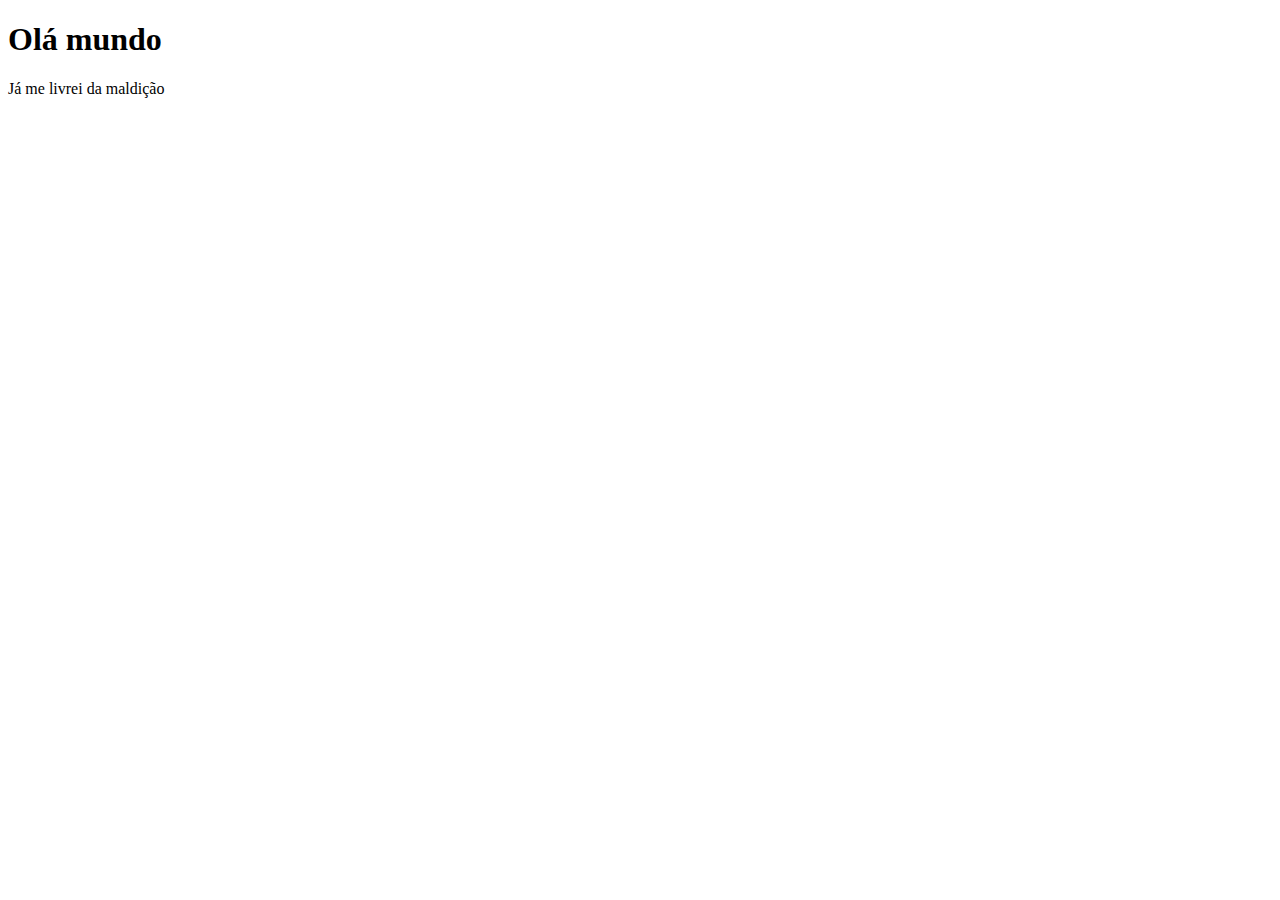
<file: ex001/index.html>
<!DOCTYPE html>
<html lang="pt-br">
<head>
    <meta charset="UTF-8">
    <meta name="viewport" content="width=device-width, initial-scale=1.0">
    <title>Document</title>
</head>
<body>
    <h1>Olá mundo</h1>
    <p>Já me livrei da maldição</p>
    <script>
        alert('Minha primeira mensagem')
        window.confirm('Está gostando de JS')
        window.prompt('Qual é seu nome?')
    </script>
 <script>
    var n1 = Number(window.prompt('Digite algum numero'))
    var n2 = Number(window.prompt('Digite algum numero'))
    var s = n1 + n2 
    window.alert('A soma dos valores é' + (s))
 </script>
</body>
</html>
</file>
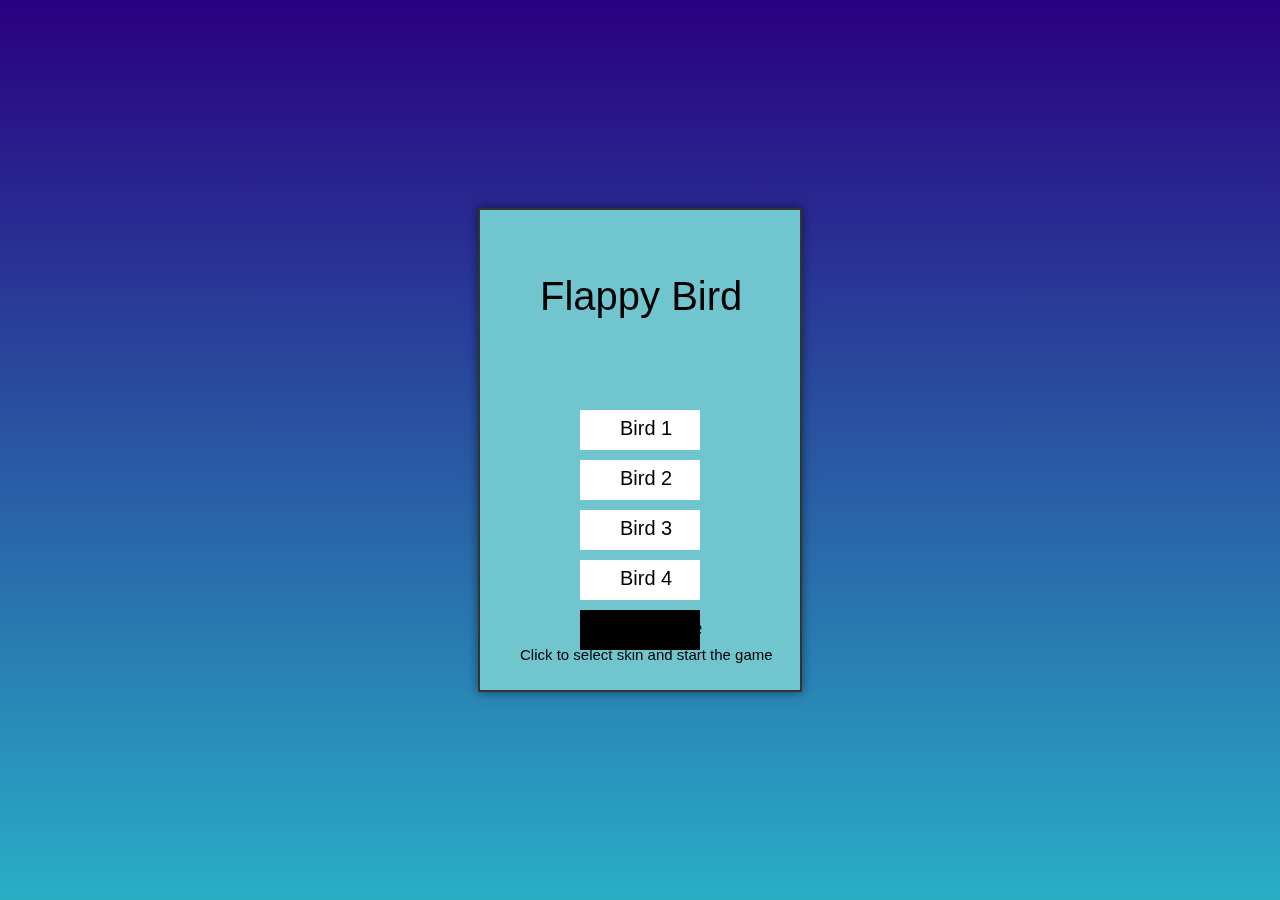
<file: ex002/index.html>
<!DOCTYPE html>
<html lang="en">
<head>
    <meta charset="UTF-8">
    <meta name="viewport" content="width=device-width, initial-scale=1.0">
    <title>Flappy Bird Replica</title>
    <link rel="stylesheet" href="style.css">
</head>
<body>
    <div id="game-container">
        <canvas id="gameCanvas"></canvas>
    </div>
        




    <script src="script.js"></script>
</body> 
</html>
</file>
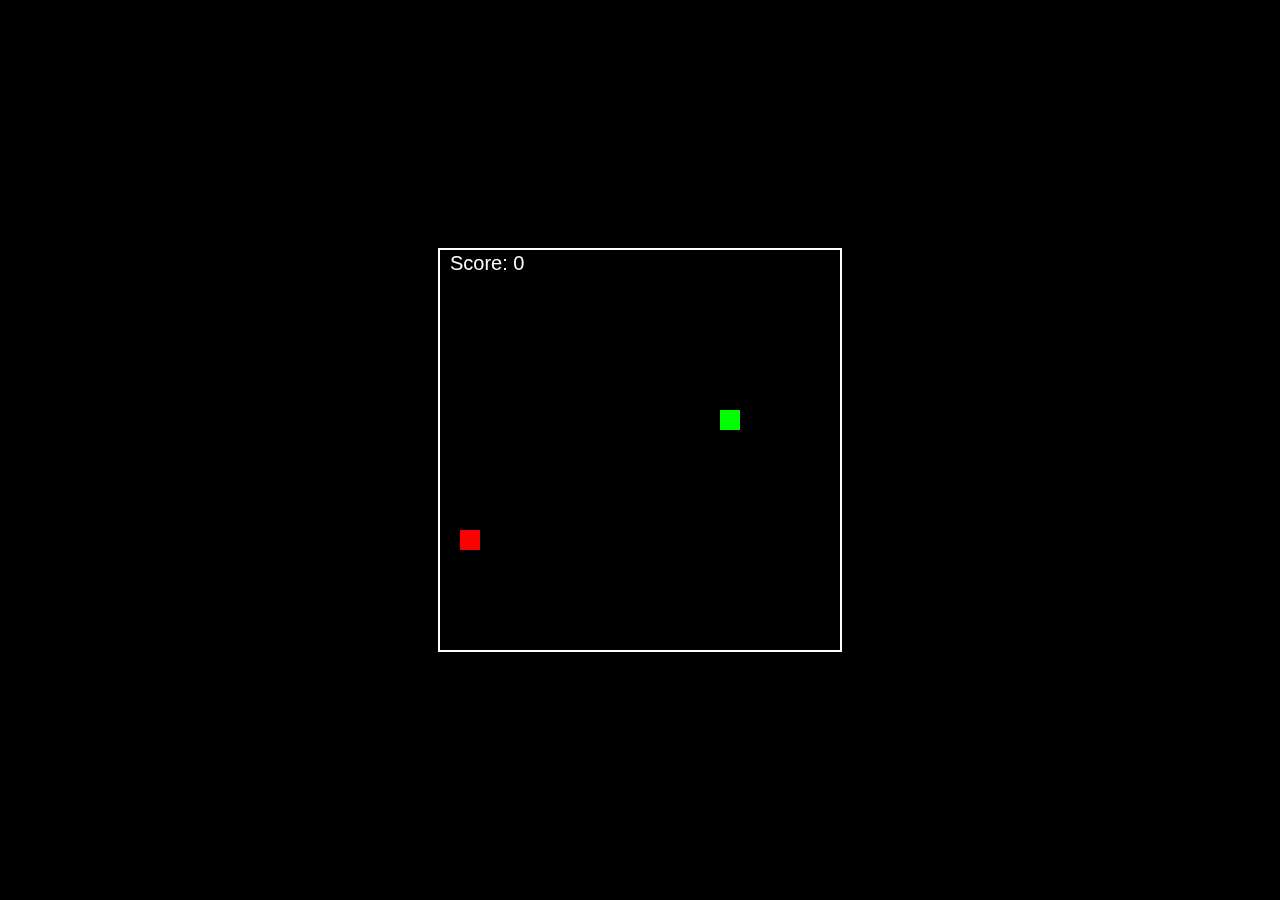
<file: ex001/index2.html>
<!DOCTYPE html>
<html lang="pt-br">
<head>
  <meta charset="UTF-8">
  <meta name="viewport" content="width=device-width, initial-scale=1.0">
  <title>Jogo da Cobrinha</title>
  <style>
    body {
      display: flex;
      justify-content: center;
      align-items: center;
      height: 100vh;
      margin: 0;
      background-color: #000;
      color: #fff;
      font-family: Arial, sans-serif;
    }
    canvas {
      border: 2px solid #fff;
    }
  </style>
</head>
<body>

<canvas id="gameCanvas" width="400" height="400"></canvas>

<script>
  const canvas = document.getElementById("gameCanvas");
  const ctx = canvas.getContext("2d");

  const gridSize = 20;
  const canvasSize = 400;
  const totalRows = canvasSize / gridSize;

  let snake = [{ x: 8 * gridSize, y: 8 * gridSize }];
  let food = generateFood();
  let dx = gridSize; // Direção inicial (direita)
  let dy = 0;
  let score = 0;
  let gameOver = false;

  function drawSnake() {
    ctx.fillStyle = "#00FF00";
    snake.forEach(segment => {
      ctx.fillRect(segment.x, segment.y, gridSize, gridSize);
    });
  }

  function moveSnake() {
    const head = { x: snake[0].x + dx, y: snake[0].y + dy };
    snake.unshift(head);

    if (head.x === food.x && head.y === food.y) {
      score += 10;
      food = generateFood();
    } else {
      snake.pop();
    }
  }

  function drawFood() {
    ctx.fillStyle = "#FF0000";
    ctx.fillRect(food.x, food.y, gridSize, gridSize);
  }

  function generateFood() {
    let foodX = Math.floor(Math.random() * totalRows) * gridSize;
    let foodY = Math.floor(Math.random() * totalRows) * gridSize;
    
    // Evitar que o alimento apareça na cabeça ou no corpo da cobra
    while (snake.some(segment => segment.x === foodX && segment.y === foodY)) {
      foodX = Math.floor(Math.random() * totalRows) * gridSize;
      foodY = Math.floor(Math.random() * totalRows) * gridSize;
    }

    return { x: foodX, y: foodY };
  }

  function checkCollision() {
    const head = snake[0];

    // Colisão com as bordas
    if (head.x < 0 || head.x >= canvasSize || head.y < 0 || head.y >= canvasSize) {
      gameOver = true;
    }

    // Colisão com o corpo da cobra
    for (let i = 1; i < snake.length; i++) {
      if (snake[i].x === head.x && snake[i].y === head.y) {
        gameOver = true;
      }
    }
  }

  function drawScore() {
    ctx.fillStyle = "#FFF";
    ctx.font = "20px Arial";
    ctx.fillText(`Score: ${score}`, 10, 20);
  }

  function gameLoop() {
    if (gameOver) {
      ctx.clearRect(0, 0, canvasSize, canvasSize);
      ctx.fillStyle = "#FFF";
      ctx.font = "30px Arial";
      ctx.fillText("Game Over", canvasSize / 4, canvasSize / 2);
      ctx.font = "20px Arial";
      ctx.fillText(`Final Score: ${score}`, canvasSize / 3.5, canvasSize / 1.8);
      return;
    }

    ctx.clearRect(0, 0, canvasSize, canvasSize);

    moveSnake();
    checkCollision();
    drawSnake();
    drawFood();
    drawScore();
  }

  function changeDirection(event) {
    if (event.key === "ArrowUp" && dy === 0) {
      dx = 0;
      dy = -gridSize;
    }
    if (event.key === "ArrowDown" && dy === 0) {
      dx = 0;
      dy = gridSize;
    }
    if (event.key === "ArrowLeft" && dx === 0) {
      dx = -gridSize;
      dy = 0;
    }
    if (event.key === "ArrowRight" && dx === 0) {
      dx = gridSize;
      dy = 0;
    }
  }

  document.addEventListener("keydown", changeDirection);

  setInterval(gameLoop, 100);

</script>

</body>
</html>
</file>
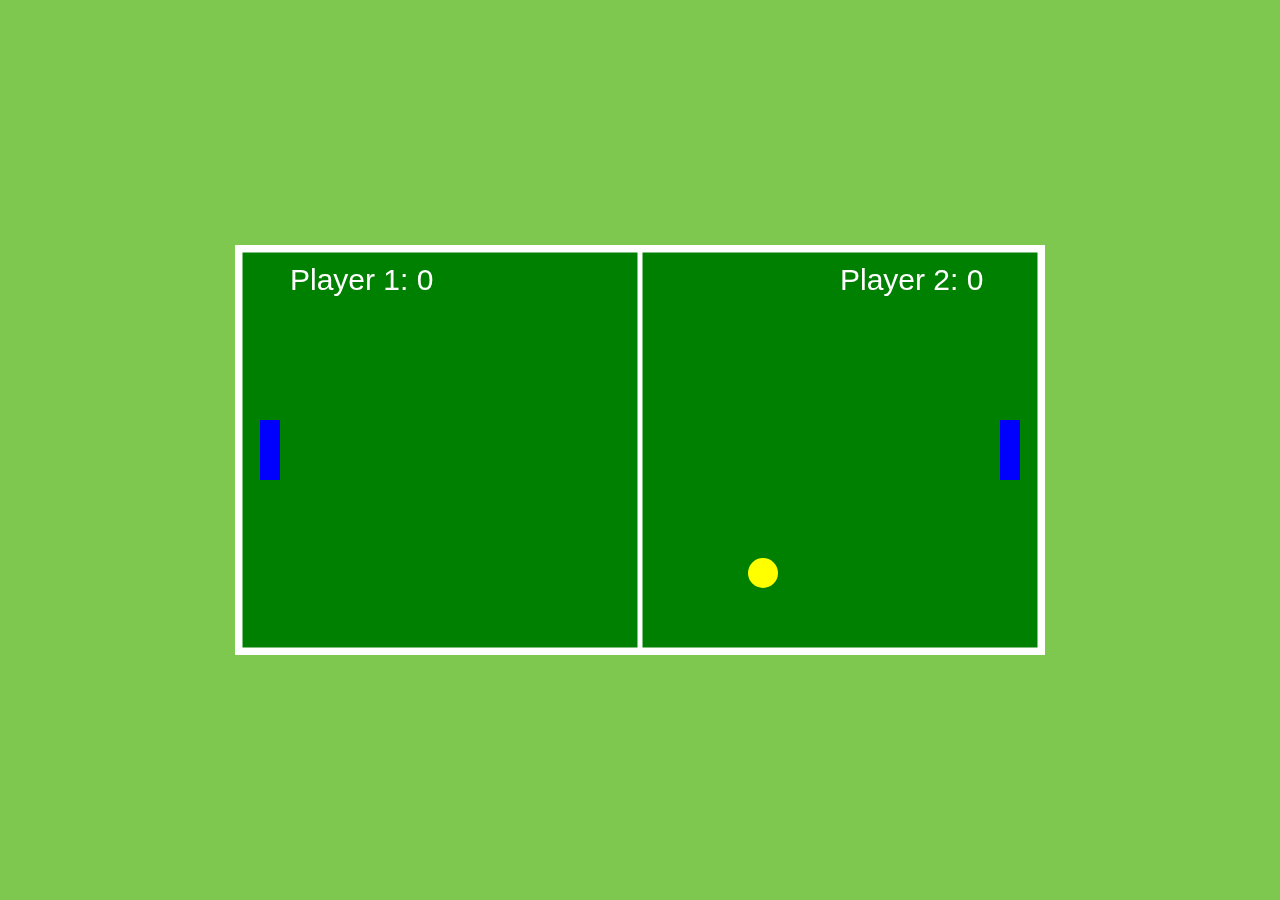
<file: ex001/index3.html>
<!DOCTYPE html>
<html lang="pt-br">
<head>
  <meta charset="UTF-8">
  <meta name="viewport" content="width=device-width, initial-scale=1.0">
  <title>Jogo de Futebol</title>
  <style>
    body {
      background-color: #7ec850;
      margin: 0;
      display: flex;
      justify-content: center;
      align-items: center;
      height: 100vh;
    }
    canvas {
      border: 5px solid #fff;
      background-color: #009900;
    }
  </style>
</head>
<body>

<canvas id="gameCanvas" width="800" height="400"></canvas>

<script>
  const canvas = document.getElementById("gameCanvas");
  const ctx = canvas.getContext("2d");

  const fieldWidth = 800;
  const fieldHeight = 400;
  const playerWidth = 20;
  const playerHeight = 60;
  const ballSize = 15;
  const speed = 5;

  let player1 = { x: 20, y: fieldHeight / 2 - playerHeight / 2, dy: 0 };
  let player2 = { x: fieldWidth - 40, y: fieldHeight / 2 - playerHeight / 2, dy: 0 };
  let ball = { x: fieldWidth / 2, y: fieldHeight / 2, dx: 3, dy: 3 };

  let score1 = 0;
  let score2 = 0;
  let gameOver = false;

  // Função para desenhar o campo
  function drawField() {
    ctx.clearRect(0, 0, fieldWidth, fieldHeight);
    ctx.fillStyle = "#008000";
    ctx.fillRect(0, 0, fieldWidth, fieldHeight);
    ctx.strokeStyle = "#fff";
    ctx.lineWidth = 5;
    ctx.strokeRect(0, 0, fieldWidth, fieldHeight);
    ctx.beginPath();
    ctx.moveTo(fieldWidth / 2, 0);
    ctx.lineTo(fieldWidth / 2, fieldHeight);
    ctx.stroke();
    ctx.closePath();
  }

  // Função para desenhar os jogadores
  function drawPlayer(player) {
    ctx.fillStyle = "#00F";
    ctx.fillRect(player.x, player.y, playerWidth, playerHeight);
  }

  // Função para desenhar a bola
  function drawBall() {
    ctx.fillStyle = "#FF0";
    ctx.beginPath();
    ctx.arc(ball.x, ball.y, ballSize, 0, Math.PI * 2);
    ctx.fill();
    ctx.closePath();
  }

  // Função para desenhar o placar
  function drawScore() {
    ctx.fillStyle = "#fff";
    ctx.font = "30px Arial";
    ctx.fillText(`Player 1: ${score1}`, 50, 40);
    ctx.fillText(`Player 2: ${score2}`, fieldWidth - 200, 40);
  }

  // Função para controlar o movimento dos jogadores
  function movePlayer(player) {
    if (player.dy < 0 && player.y > 0) {
      player.y += player.dy;
    } else if (player.dy > 0 && player.y < fieldHeight - playerHeight) {
      player.y += player.dy;
    }
  }

  // Função para mover a bola
  function moveBall() {
    ball.x += ball.dx;
    ball.y += ball.dy;

    // Colisão com as bordas
    if (ball.y - ballSize < 0 || ball.y + ballSize > fieldHeight) {
      ball.dy = -ball.dy;
    }

    // Colisão com os jogadores
    if (ball.x - ballSize < player1.x + playerWidth && ball.y > player1.y && ball.y < player1.y + playerHeight) {
      ball.dx = -ball.dx;
      ball.x = player1.x + playerWidth + ballSize; // evitar "enganche"
    }

    if (ball.x + ballSize > player2.x && ball.y > player2.y && ball.y < player2.y + playerHeight) {
      ball.dx = -ball.dx;
      ball.x = player2.x - ballSize; // evitar "enganche"
    }

    // Gols
    if (ball.x - ballSize < 0) {
      score2++;
      resetBall();
    }

    if (ball.x + ballSize > fieldWidth) {
      score1++;
      resetBall();
    }
  }

  // Função para resetar a bola no centro
  function resetBall() {
    ball.x = fieldWidth / 2;
    ball.y = fieldHeight / 2;
    ball.dx = -ball.dx; // Inverte a direção
  }

  // Função para controlar o movimento dos jogadores com as teclas
  function controlMovement(event) {
    if (event.key === "ArrowUp") {
      player2.dy = -speed;
    } else if (event.key === "ArrowDown") {
      player2.dy = speed;
    } else if (event.key === "w") {
      player1.dy = -speed;
    } else if (event.key === "s") {
      player1.dy = speed;
    }
  }

  function stopMovement(event) {
    if (event.key === "ArrowUp" || event.key === "ArrowDown") {
      player2.dy = 0;
    } else if (event.key === "w" || event.key === "s") {
      player1.dy = 0;
    }
  }

  // Função para o loop do jogo
  function gameLoop() {
    if (gameOver) {
      ctx.clearRect(0, 0, fieldWidth, fieldHeight);
      ctx.fillStyle = "#fff";
      ctx.font = "40px Arial";
      ctx.fillText("Game Over", fieldWidth / 3, fieldHeight / 2);
      return;
    }

    drawField();
    drawPlayer(player1);
    drawPlayer(player2);
    drawBall();
    movePlayer(player1);
    movePlayer(player2);
    moveBall();
    drawScore();
  }

  // Controle de movimento
  document.addEventListener("keydown", controlMovement);
  document.addEventListener("keyup", stopMovement);

  // Loop do jogo
  setInterval(gameLoop, 1000 / 60);

</script>

</body>
</html>
</file>
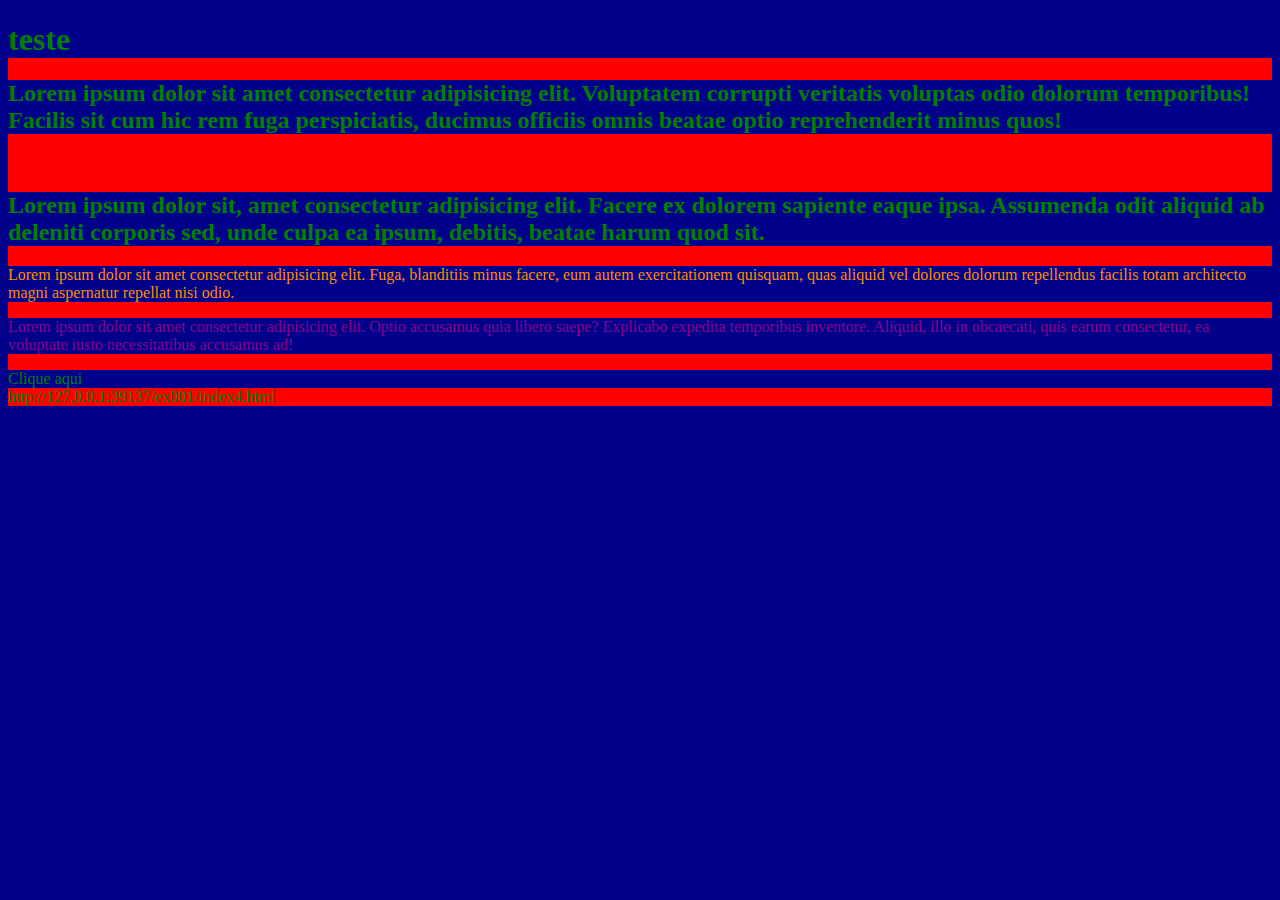
<file: ex001/index4.html>
<!DOCTYPE html>
<html lang="en">
<head>
    <meta charset="UTF-8">
    <meta name="viewport" content="width=device-width, initial-scale=1.0">
    <title>Document</title>
    <style>
        *{
            background-color: darkblue;
        }
        p{
          color: darkmagenta;
        }
    </style>
</head>
<body>
    <h1>teste</h1>
    <h2>Lorem ipsum dolor sit amet consectetur adipisicing elit. Voluptatem corrupti veritatis voluptas odio dolorum temporibus! Facilis sit cum hic rem fuga perspiciatis, ducimus officiis omnis beatae optio reprehenderit minus quos!</h2>
    <br>
    <h2>Lorem ipsum dolor sit, amet consectetur adipisicing elit. Facere ex dolorem sapiente eaque ipsa. Assumenda odit aliquid ab deleniti corporis sed, unde culpa ea ipsum, debitis, beatae harum quod sit.</h2>
    <p style="color: darkorange;">Lorem ipsum dolor sit amet consectetur adipisicing elit. Fuga, blanditiis minus facere, eum autem exercitationem quisquam, quas aliquid vel dolores dolorum repellendus facilis totam architecto magni aspernatur repellat nisi odio.</p>
    <p>Lorem ipsum dolor sit amet consectetur adipisicing elit. Optio accusamus quia libero saepe? Explicabo expedita temporibus inventore. Aliquid, illo in obcaecati, quis earum consectetur, ea voluptate iusto necessitatibus accusamus ad!</p>
    <div>Clique aqui</div>
    <script>
        window.document.write(window.document.URL)
        var corpo = window.document.body
        corpo.style.color = 'green'
        corpo.style.backgroundColor = "red"
    </script>

</body>
</html>
</file>
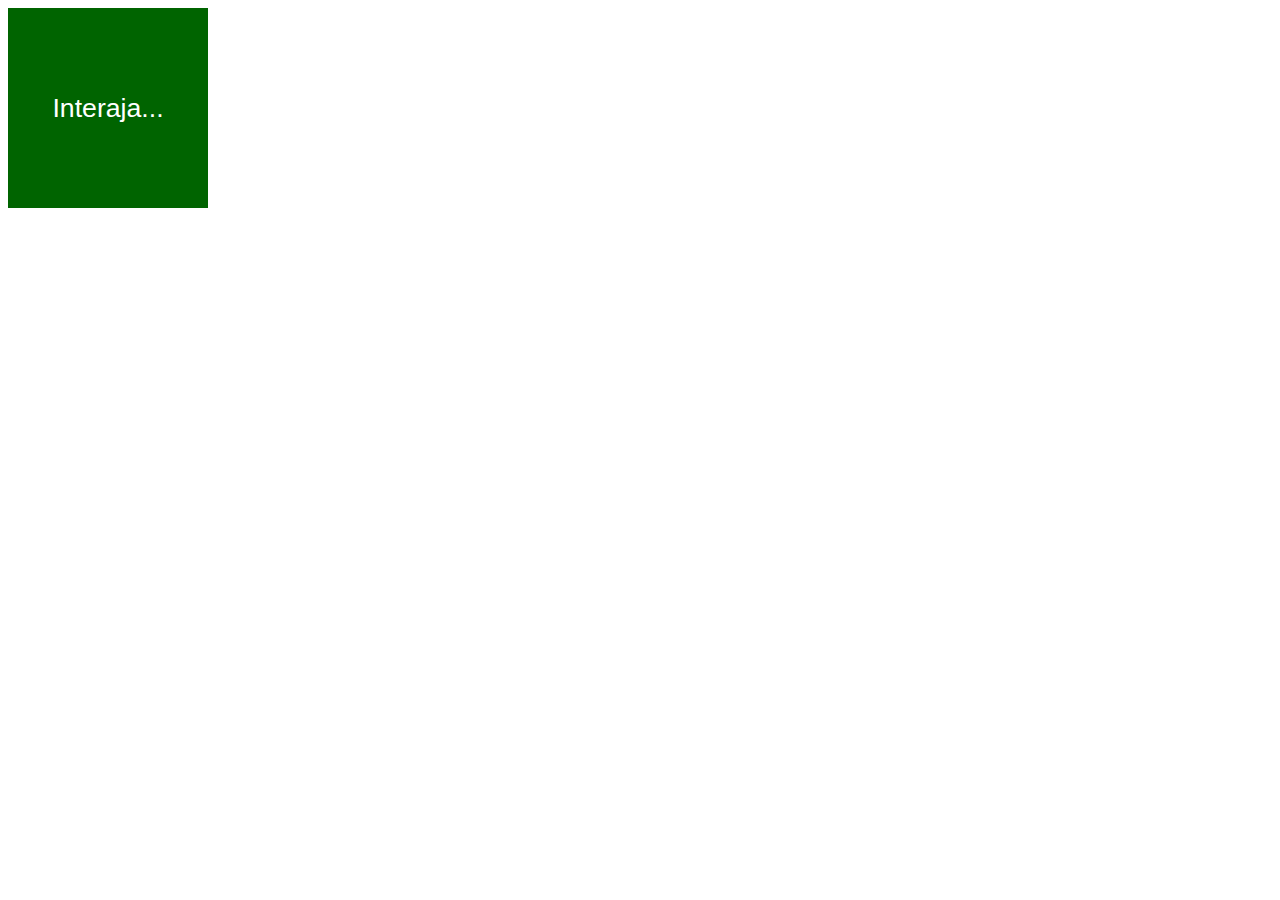
<file: ex001/index5.html>
<!DOCTYPE html>
<html lang="pt-br">
<head>
    <meta charset="UTF-8">
    <meta name="viewport" content="width=device-width, initial-scale=1.0">
    <title>Document</title>
    <style>
div#area{
    font: normal 20pt Arial;
    background-color: darkgreen;
    color: white;
    width: 200px;
    height: 200px;
    line-height: 200px;
    text-align: center  ;
}
    </style>
</head>
<body>
    <div id="area" onclick="Clicar()" onmouseenter="entrar()">Interaja...
        
    </div>
<script>
    function Clicar() {
        var a = window.document.getElementById('area')
        a.innerText = 'Clicou'
        
    }
    function entrar(){
        var a = window.document.getElementById('area')
        a.innerText = ('Entrou')
    }
</script>
</bod
</file>
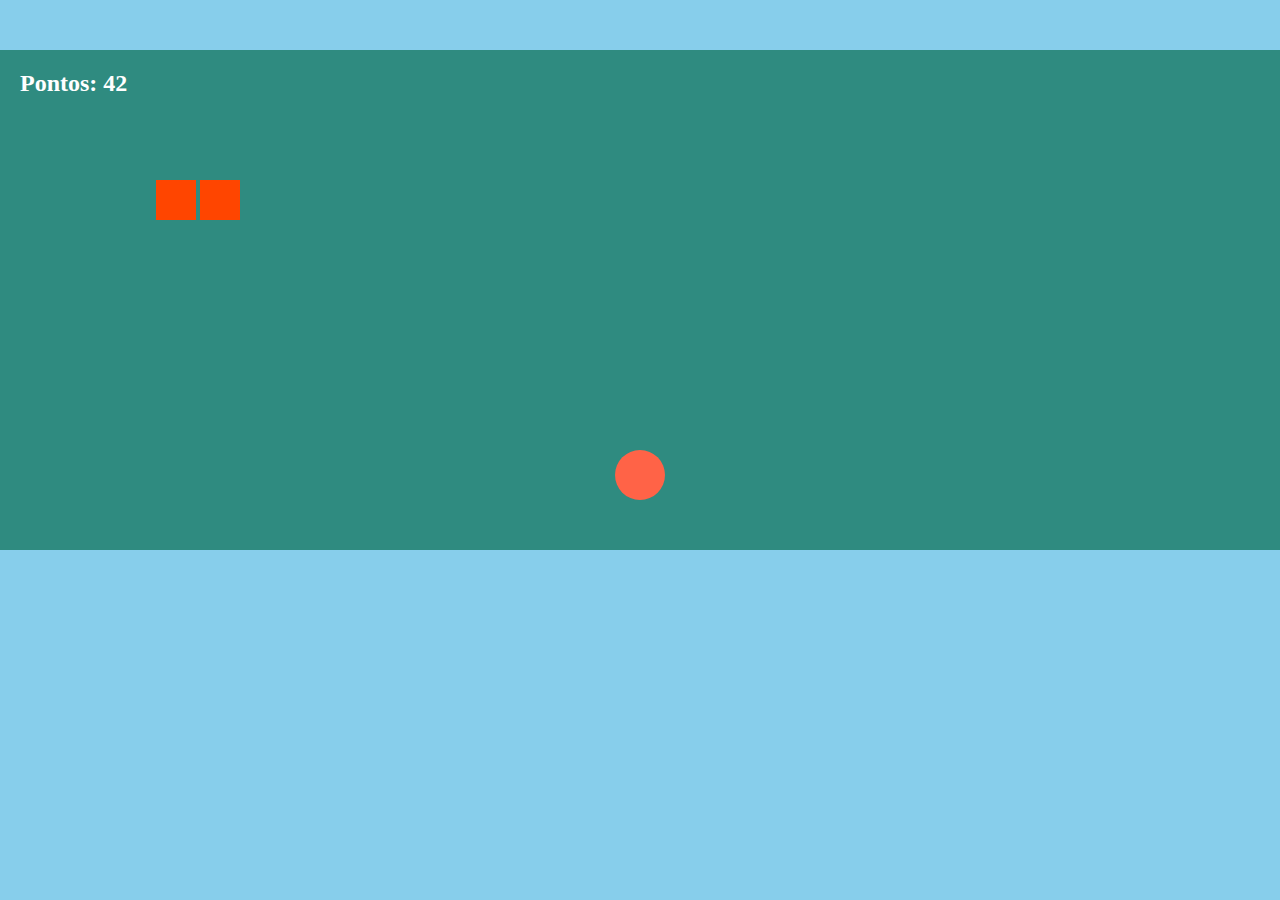
<file: ex001/index6.html>
<!DOCTYPE html>
<html lang="pt-br">
<head>
  <meta charset="UTF-8">
  <meta name="viewport" content="width=device-width, initial-scale=1.0">
  <title>Subway Surfers - Jogo Básico</title>
  <link rel="stylesheet" href="style.css">
</head>
<body>
  <div id="gameArea">
    <div id="player"></div>
    <div id="obstacle1" class="obstacle"></div>
    <div id="obstacle2" class="obstacle"></div>
    <div id="score">Pontos: 0</div>
  </div>
  <script src="game.js"></script>
</body>
</html>
</file>
<file: ex002/style.css>
/* style.css */

body {
    margin: 0;
    padding: 0;
    background-image: linear-gradient(rgb(41, 0, 128), rgb(41, 174, 198));
    display: flex;
    justify-content: center;
    align-items: center;
    height: 100vh;
    overflow: hidden;
    font-family: 'Arial', sans-serif;
}

/* Centraliza o contêiner do jogo e dá uma borda ao redor */
#game-container {
    position: relative;
    display: flex;
    justify-content: center;
    align-items: center;
    flex-direction: column;
}

/* Estilo do canvas */
canvas {
    border: 2px solid #333;
    background-color: #70c5ce;
    display: block;
    box-shadow: 0 0 10px rgba(0, 0, 0, 0.5);
}

/* Estilo do menu */
.menu {
    text-align: center;
    display: flex;
    flex-direction: column;
    align-items: center;
    justify-content: center;
}

/* Título do jogo */
.menu h1 {
    font-size: 48px;
    color: #fff;
    margin-bottom: 40px;
    text-shadow: 2px 2px 8px rgba(0, 0, 0, 0.3);
}

/* Botões do menu */
.menu button {
    font-size: 18px;
    color: #fff;
    background-color: #6a8dff;
    border: none;
    padding: 15px 25px;
    margin: 10px;
    cursor: pointer;
    border-radius: 5px;
    transition: all 0.3s ease;
    box-shadow: 0 4px 10px rgba(0, 0, 0, 0.3);
    width: 200px; /* Tamanho fixo para consistência */
}

.menu button:hover {
    background-color: #4a6ff3;
    transform: translateY(-2px);
    box-shadow: 0 6px 15px rgba(0, 0, 0, 0.4);
}

.menu button:active {
    transform: translateY(2px);
}

/* Botões do "Game Over" */



/* Estilo da pontuação */
.score {
    font-size: 30px;
    color: #fff;
    font-weight: bold;
    position: absolute;
    top: 10px;
    left: 10px;
    z-index: 1;
}

/* Função para centralizar o texto dentro de botões */
button {
    display: inline-block;
    text-align: center;
    vertical-align: middle;
}

/* Modal de seleção de skins */
.skin-select {
    text-align: center;
    margin-top: 20px;
}

/* Caixa de texto de skins */
.skin-select p {
    font-size: 18px;
    color: #fff;
    margin-bottom: 20px;
    text-shadow: 2px 2px 8px rgba(0, 0, 0, 0.3);
}

/* Estilo dos botões de skin */
.skin-select button {
    font-size: 16px;
    color: #fff;
    background-color: #f7d03c;
    border: none;
    padding: 12px 20px;
    margin: 5px;
    cursor: pointer;
    border-radius: 5px;
    transition: all 0.3s ease;
    box-shadow: 0 4px 10px rgba(0, 0, 0, 0.2);
    width: 200px; /* Tamanho fixo para consistência */
}

.skin-select button:hover {
    background-color: #f7b809;
    transform: translateY(-2px);
    box-shadow: 0 6px 15px rgba(0, 0, 0, 0.3);
}

.skin-select button:active {
    transform: translateY(2px);
}

/* Estilo dos botões do Game Over */
#gameOverMenu {
    display: none; /* Esconde o menu de Game Over até o momento de exibição */
    text-align: center;
    margin-top: 20px;
}

#gameOverMenu button {
    font-size: 18px;
    color: white;
    background-color: #6a8dff;
    border: none;
    padding: 15px 25px;
    margin: 10px;
    cursor: pointer;
    border-radius: 5px;
    transition: all 0.3s ease;
    box-shadow: 0 4px 10px rgba(0, 0, 0, 0.3);
    width: 200px; /* Tamanho fixo para consistência */
}

#gameOverMenu button:hover {
    background-color: #4a6ff3;
    transform: translateY(-2px);
    box-shadow: 0 6px 15px rgba(0, 0, 0, 0.4);
}

#gameOverMenu button:active {
    transform: translateY(2px);
}

/* Estilo do botão do Menu */
.hidden {
    display: none; /* Esconde elementos com a classe "hidden" */
}

/* Estilo do botão "Voltar ao Menu" */
.back-to-menu {
    font-size: 18px;
    color: #fff;
    background-color: #6a8dff;
    border: none;
    padding: 15px 25px;
    margin: 10px;
    cursor: pointer;
    border-radius: 5px;
    transition: all 0.3s ease;
    width: 200px; /* Tamanho fixo para consistência */
}

.back-to-menu:hover {
    background-color: #4a6ff3;
    transform: translateY(-2px);background-color: #d68f15;
    box-shadow: 0 6px 15px rgba(0, 0, 0, 0.4);      
    
}

.back-to-menu:active {
    transform: translateY(2px);
}
</file>
<file: ex001/style.css>
* {
    margin: 0;
    padding: 0;
    box-sizing: border-box;
  }
  
  body {
    background-color: #87CEEB; /* Azul claro */
  }
  
  #gameArea {
    position: relative;
    width: 100%;
    height: 500px;
    background-color: #2f8b80; /* Cor do fundo */
    overflow: hidden;
    margin-top: 50px;
  }
  
  #player {
    position: absolute;
    bottom: 50px;
    left: 50%;
    width: 50px;
    height: 50px;
    background-color: #FF6347; /* Cor do jogador */
    border-radius: 50%;
    transform: translateX(-50%);
  }
  
  .obstacle {
    position: absolute;
    bottom: 0;
    width: 40px;
    height: 40px;
    background-color: #ff4500; /* Cor dos obstáculos */
  }
  
  #score {
    position: absolute;
    top: 20px;
    left: 20px;
    font-size: 24px;
    color: white;
    font-weight: bold;
  }
</file>
